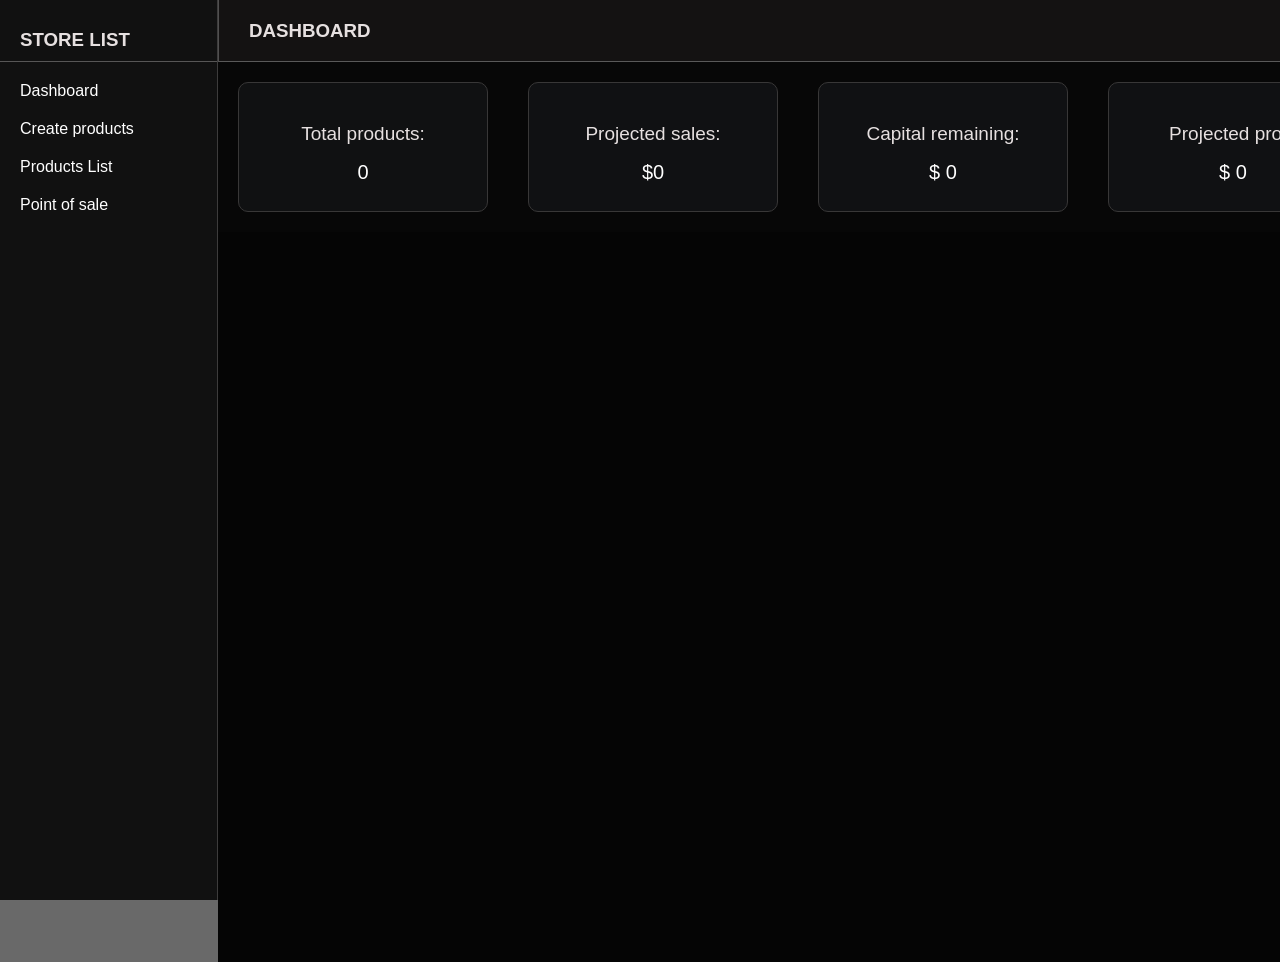
<file: index.html>
<!doctype html>
<html lang="en">
  <head>
    <meta charset="UTF-8" />
    <meta name="viewport" content="width=device-width, initial-scale=1.0" />
    <link rel="stylesheet" href="index.css" />
    <title>Products</title>
  </head>
  <body>
    <div class="page-layout">
      <header class="header">
        <div class="title">
          <h3>DASHBOARD</h3>
        </div>
      </header>

      <aside class="aside"></aside>

      <!-- Start Of MAIN CONTENT -->
      <main class="main">
        <div class="dash-board">
          
					<div class="total-products">
            <span>Total products:</span>
            <br />
            <button id="total-products-displayer">0</button>
          </div>

          <div class="sales">
            <span>Projected sales:</span>
            <br />
            <button id="sales-displayer">0</button>
          </div>
         
					<div class="total-capital">
            <span>Capital remaining:</span>
            <br />
            <button id="total-capital-displayer">0</button>
          </div>

          <div class="total-profit">
            <span>Projected profit</span>
            <br />
            <button id="total-profit-displayer">0</button>
          </div>
					
        </div>
      </main>
      <!-- End Of Main Content -->
    </div>
    <script src="./index.js" type="module"></script>
  </body>
</html>
</file>
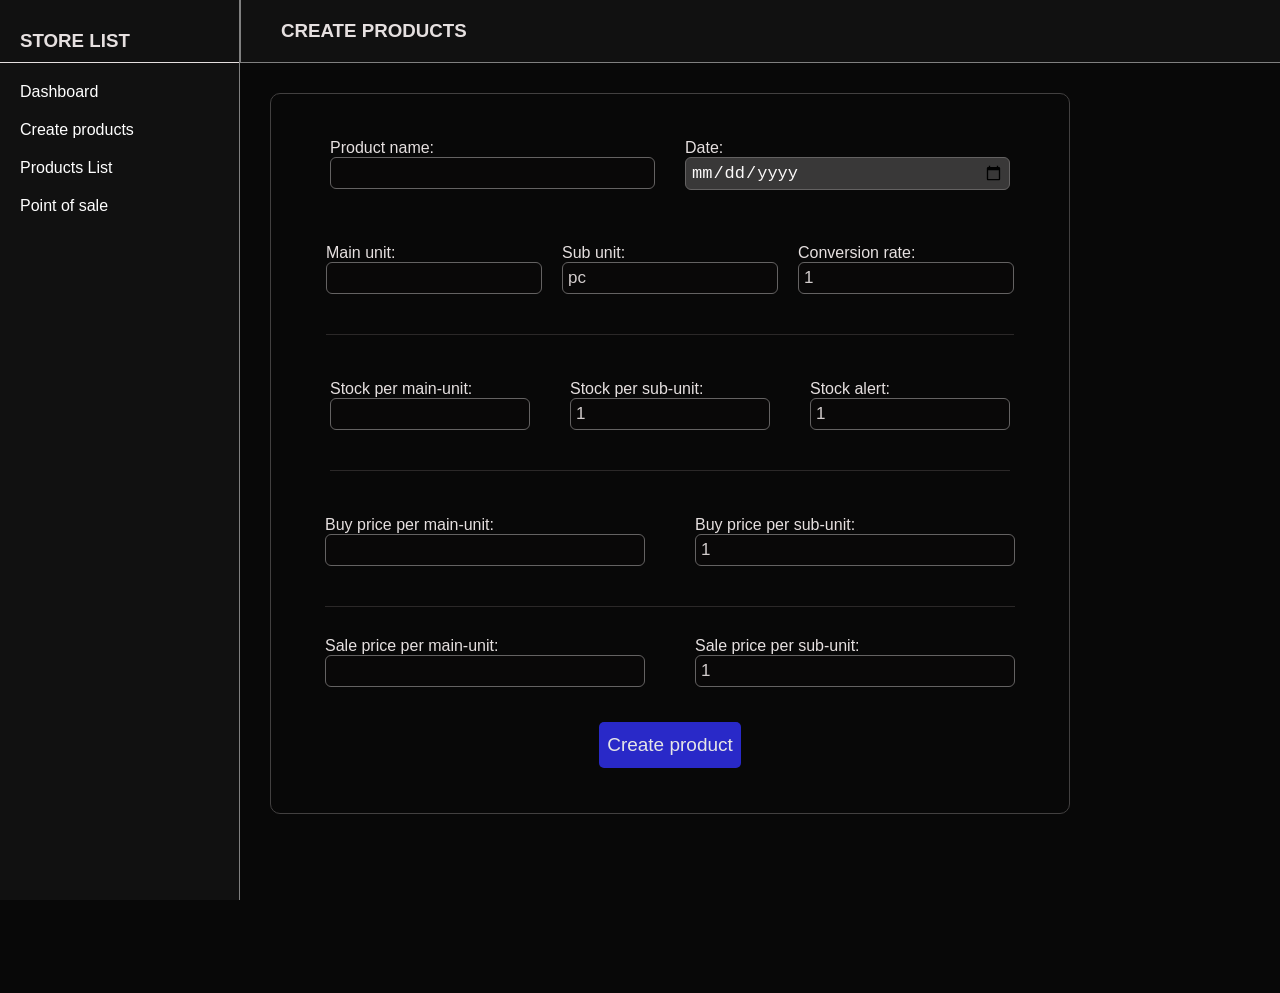
<file: create-product.html>
<!DOCTYPE html>
<html lang="en">
<head>
    <meta charset="UTF-8">
    <meta name="viewport" content="width=device-width, initial-scale=1.0">
    <link rel="stylesheet" href="create-product.css">
    <title>Create product</title>
</head>
<body>
   
<div class="page-layout">

    <header class="header">
      <h3>CREATE PRODUCTS</h3>
    </header>

    <aside class="create-product-aside">
    </aside>
    <!-- Start Of MAIN CONTENT -->
    <main class="main">
        <!-- Start of product informations -->

        <div class="inputs-container">
                <!-- Start of product name and date to expire -->
            <div class="name-date-section">
                <div class="name">
                    <label for="product-name">Product name:</label>
                    <br>
                    <input type="text" id="product-name" >
                    </div>
    						 
                    <div class="date">
                     <label for="date-label">Date:</label>
                     <br>
                     <input type="date" id="date-label">
                    </div>
               </div>
            <!-- End of product name and expired-date -->
            
            <!-- Start of Main and sub-product units and conversion rate-->
            <div class="units">
                <div>
									<label for="main-unit">Main unit:</label>
									<br>
									<input type="text" id="main-unit">
                </div>
                <div>
                  <label for="sub-unit">Sub unit:</label>
                    <br>
                   <input type="text" id="sub-unit" value="pc">
                </div>
                <div>
									<label for="conversion-rate">Conversion rate:</label>
									<br>
									<input type="text" id="conversion-rate" value="1">
                </div>
            </div>
            <!-- End of Main and sub-product units and conversion rate-->
           
            <!-- Start of stock section-->
            <div class="stock-section">
                 <div>
                    <label for="stock">Stock per main-unit:</label>
                    <br>
                    <input type="text" id="stock-per-main-unit">
                 </div>

                 <div>
                    <label for="stock">Stock per sub-unit:</label>
                    <br>
                    <input type="text" id="stock-per-sub-unit" value="1">
                 </div>
                 <div>
                    <label for="stock">Stock alert:</label>
                    <br>
                    <input type="text" id="stock-alert" value="1">
                  </div>
             </div>
            <!-- End of Stock section -->
    
            <!-- Pricing section -->
                <div class="pricing-section">
                    <!-- Start of Buy price section-->
                    <div class="buy-price-section">

                        <div>
                          <label for="buy-price-per-main-unit">Buy price per main-unit:</label>
                            <br>
                            <input type="text" id="buy-price-per-main-unit">
                        </div>

                        <div>
                            <label for="buy-price-per-sub-unit">Buy price per sub-unit:</label>
                            <br>
                            <input type="text" id="buy-price-per-sub-unit" value="1">
                        </div>
                    </div>
         
                    <!-- End of Buy price section -->
                    <!-- Start of Sale price section -->
                        <div class="sale-price-section">
                        <div>
                            <label for="sale-price-per-main-unit">Sale price per main-unit:</label>
                            <br>
                            <input type="text" id="sale-price-per-main-unit">
                        </div>
                        <div>
                            <label for="sale-price-per-sub-unit">Sale price per sub-unit:</label>
                            <br>
                            <input type="text" id="sale-price-per-sub-unit" value="1">
                        </div>
                    </div>
                    <!-- End sale price section -->
                </div>
                <!-- End Of pricing section -->
    
            <!-- Save product button -->
            <button id="save-button" type="button">Create product</button>
        </div>
        <!-- End of product informations -->
    </main>
    <!-- End Of Main Content -->
</div>

    <script src="./create-product.js" type="module"></script>
</body>
</html>
</file>
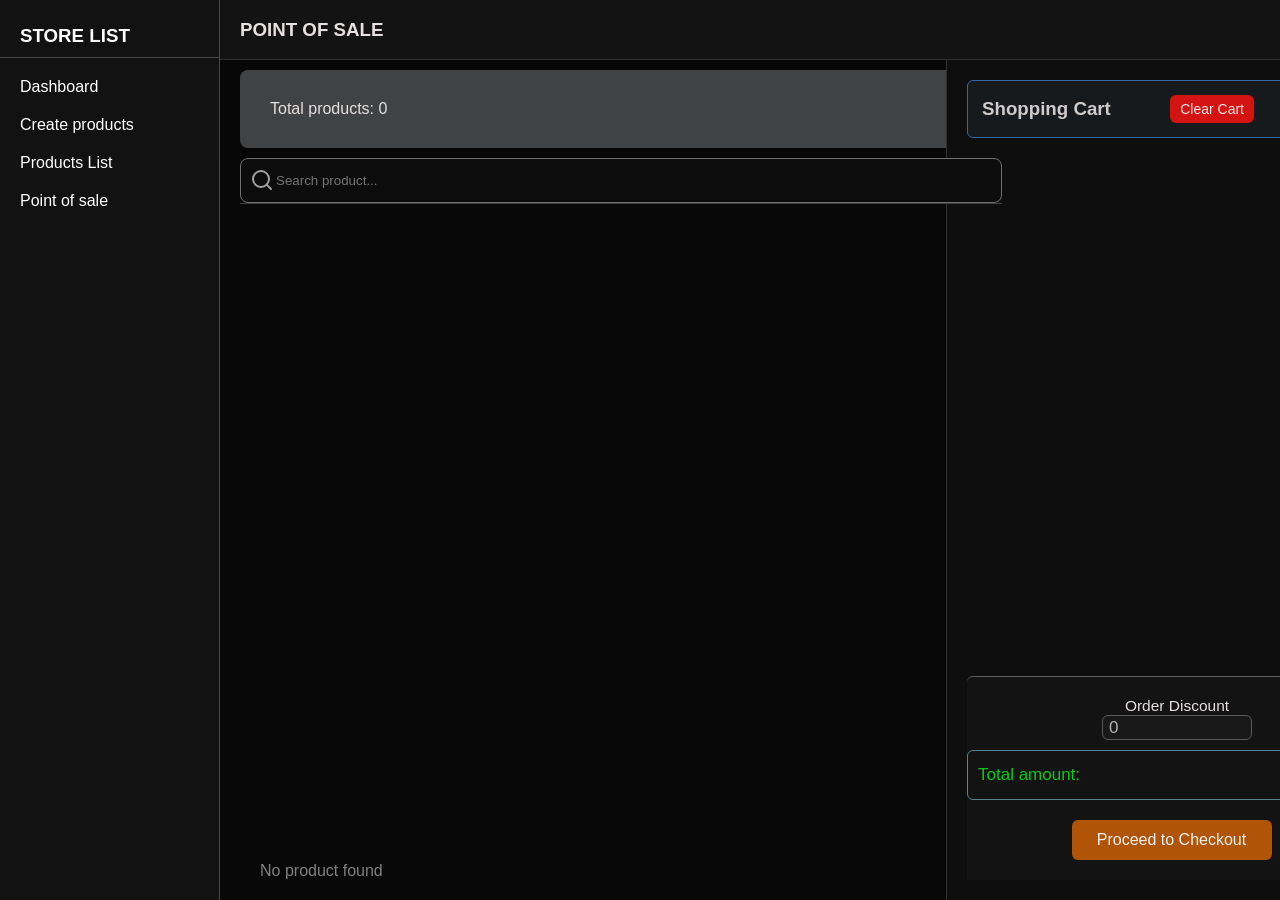
<file: POS.html>
<!DOCTYPE html>
<html lang="en">
<head>
  <meta charset="UTF-8">
  <meta name="viewport" content="width=device-width, initial-scale=1.0">
  <link rel="stylesheet" href="POS.css">
  <title>Point of sale</title>
</head>

<body>
  <div class="page-layout">

    <!-- HEADER -->
    <header class="header">
      <h3>POINT OF SALE</h3>
    </header>

    <!-- SIDEBAR -->
    <aside class="aside"></aside>

    <!-- PRODUCTS TOP BAR -->
    <div class="products-top-bar">
      <div class="total-products-container">
        <span id="total-label">Total products:</span>
        <span id="total-products"></span>
      </div>

      <div class="search-section">
        <input type="search" id="search-product" placeholder="Search product...">
        <i data-lucide="search" id="search-icon"></i>
      </div>
    </div>

    <!-- PRODUCTS -->
    <div class="products-informations">
      <div class="products-info-container"></div>
    </div>

    <!-- CART -->
    <div class="cart-container">
      <div class="cart-title">
				<h3>Shopping Cart</h3>
				 <button id="clear-cart">Clear Cart</button>
				<div>
					<span id="total-items">0</span>
					<span>Items</span>
				</div>
			</div>
      <div class="cart-items"></div>

      <div class="cart-footer">
				<div class="order-discount">
					<span>Order Discount</span>
					<div>
						<input type="text" value="0" id="order-discount">
					</div>
				</div>

        <div class="cart-total-container">
					<span>Total amount:</span>
					<span id="cart-total">0</span>
				</div>

				<div class="checkout-container">
					<button id="checkout-btn">Proceed to Checkout</button>
				</div>
      </div>
    </div>

    <div class="empty-container"></div>

  </div>

  <script src="./POS.js" type="module"></script>
  <script src="./icons.js"></script>
  <script>
    lucide.createIcons();
  </script>

</body>
</html>
</file>
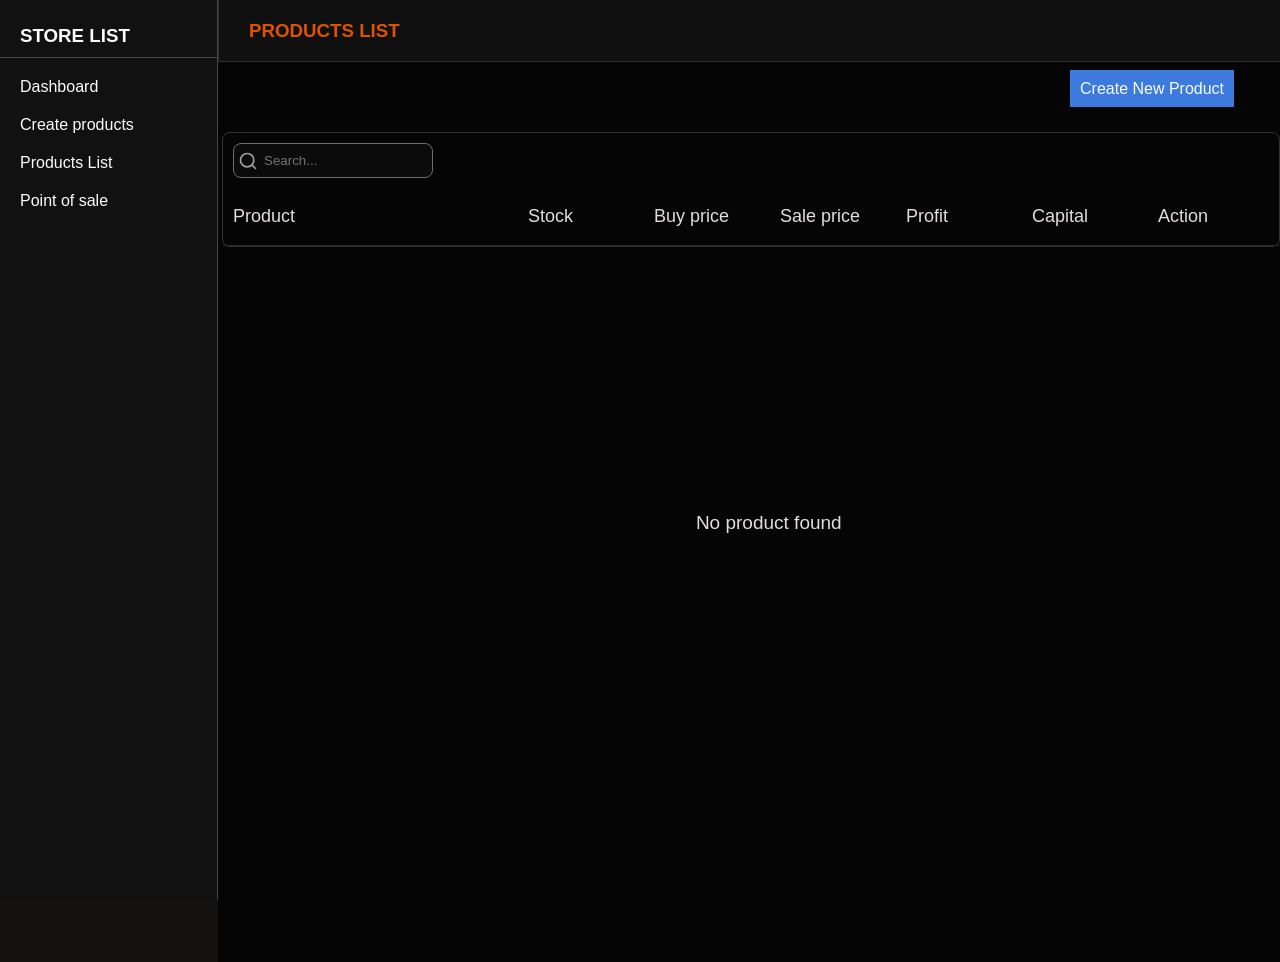
<file: products.html>
<!DOCTYPE html>
<html lang="en">
<head>
    <meta charset="UTF-8">
    <meta name="viewport" content="width=device-width, initial-scale=1.0">
    <link rel="stylesheet" href="products.css">
    <title>Products</title>
	</head>
	<body>
    <div class="page-layout">
			<header class="header">
				<div class="title">
					<h3>PRODUCTS LIST</h3>
        </div>
      </header>
			
			<aside class="aside"></aside>
			
			<!-- Start Of MAIN CONTENT -->
			<main class="main">
				<!-- Start of top-bar -->
        <div class="products-top-bar">
        
       </div>

       <!-- End of top bar -->
 
       <!-- Start products informations -->
       <div class="products-informations">
				 <div class="search-section">
					 <input type="search" id="search-product" placeholder="Search...">
					 <i data-lucide="search" id="search-icon"></i>
          </div>
					<div class="create-product-link">
						<a href="./create-product.html">Create New Product</a>
					</div>
					
          <div class="product-header">
						<div class="product">Product</div>
						<div class="stock">Stock</div>
						<div class="buy-price">Buy price</div>
						<div class="sale-price">Sale price</div>
						<div class="profit">Profit</div>
						<div class="capital">Capital</div>
						<div class="actions">Action</div>
          </div>
					
          <!-- product 1 -->
          <div class="products-info-container">
         </div>
				  
        </main>
        <!-- <div class="empty-container"></div> -->
				<!-- End Of Main Content -->
			</div>
			
		<script src="./products.js" type="module"></script>
    <script src="./icons.js"></script>
		<script>
			lucide.createIcons();
			</script> 
</body>
</html>
</file>
<file: index.css>
*{
        margin: 0;
        padding: 0;
        box-sizing: border-box;
    }

    body{
        background-color: rgba(5, 5, 5, 0.6);
        color: rgb(230, 224, 224);
        font-family:Verdana, Geneva, Tahoma, sans-serif;
        /* opacity: 0.99; */
    }

   .page-layout{
        display: grid;
        grid-template-areas: 
        "aside header"
        "aside simple-dash-board"
        "aside main"
        ;

        grid-template-columns:218px 1fr;

     }

    .aside{
        grid-area: aside;
        border-right: 1px solid rgb(61, 60, 60);
        position: sticky;
        top: 0;
        height: 100vh; /* Full viewport height */
        overflow-y: auto;
        background-color: rgb(17, 17, 17);
       
    }

    .header{
        grid-area: header;
        border-left: 1px solid rgb(80, 79, 79);
        padding:20px 20px;
        background-color: rgb(20, 18, 18);
        position: sticky;
        top: 0; /* Sticks to top of main content area */
        z-index: 1; 
        height: 62px;
        border-bottom: 1px solid rgb(89, 89, 89);
    }
    
    .main{
        grid-area: main;
        width: 100%;
        overflow-y: auto; /* Makes main content scrollable */
        height: 100vh;
        position: relative;
        background-color: rgb(5, 5, 5);
        /* opacity: 0.9; */
    }
    
    .main h3{
        margin:auto;
        width: 200px;
    }
    
    .header h3{
        margin-left: 10px;
        opacity: 1;
    }
    

   .nav-links{
    display: grid;
    margin-top: 20px;
    margin-left: 20px;
    row-gap: 20px;
   }

   .nav-links a{
      text-decoration: none;
      color: white;
   }
 
   .aside-items h3{
    margin-left: 20px;
    margin-top: 29px;
    /* display: none;*/
}

.main-store{
    border-bottom: 1px solid rgb(87, 86, 86);
    padding-bottom: 10px;
   }

 
 .total-capital,
 .sales
 {
    padding:40px 40px;
    width: 250px;
    height: 130px;
    text-align: center;
    margin: 20px 20px;
    opacity: 1;
    font-size: 19px;
    border-radius: 10px;
    border: 1px solid rgb (38, 73, 228);
    border: 1px solid rgb(56, 55, 55);
    background-color: rgba(100, 113, 124, 0.1);

 }
 
 .total-profit {
    padding:40px 40px;
    width: 250px;
    height: 130px;
    text-align: center;
    margin: 20px 20px;
    opacity: 1;
    font-size: 19px;
    border-radius: 10px;
    border: 1px solid rgb (38, 73, 228);
    border: 1px solid rgb(56, 55, 55);
   background-color: rgba(100, 113, 124, 0.1);
 }

  .total-products{
    padding:40px 40px;
    width: 250px;
    height: 130px;
    text-align: center;
    margin: 20px 20px;
    opacity: 1;
    font-size: 19px;
    border-radius: 10px;
    border: 1px solid rgb(56, 55, 55);
    background-color: rgba(100, 110, 119, 0.1);
    /* box-shadow: 2px 2px 2px rgb(75, 75, 77), -2px -2px 2px rgb(44, 43, 43); */
 }


 .dash-board{
   display: grid;
   grid-template-columns:repeat(4, 1fr);
   flex-wrap: nowrap;
   background-color: rgb(7, 7, 7);
 }


 .total-products button,
 .total-capital button,
 .total-profit button,
 .sales button{
    width: 150px;
    margin-top: 10px;
    padding: 6px 20px;
    background-color: transparent;
    border: none;
    color: white;
    font-size: 20px;
 }
</file>
<file: create-product.css>
* {
  margin: 0;
  padding: 0;
  box-sizing: border-box;
}

body {
  background-color: rgb(8, 8, 8);
  color: rgb(230, 224, 224);
  font-family: Verdana, Geneva, Tahoma, sans-serif;
}

.inputs-container {
  width: 800px;
  padding: 45px 0;
  border: 1px solid rgb(66, 64, 64);
  background-color: transparent;
  display: flex;
  flex-direction: column;
  align-items: center;
  row-gap: 35px;
  margin-left: 30px;
  border-radius: 10px;
}

.units,
.stock-section {
  display: flex;
}

.name input,
.date input {
  padding: 5px;
  width: 325px;
}

.units {
  gap: 20px;
  border-bottom: 1px solid rgb(43, 40, 40);
  padding-bottom: 40px;
  padding-top: 10px;
}

.stock-section {
  gap: 40px;
  border-bottom: 1px solid rgb(43, 40, 40);
  padding-bottom: 40px;
  padding-top: 10px;
}

.units input {
  width: 216px;
  padding: 5px;
}

.stock-section input {
  width: 200px;
  padding: 5px;
}

.name-date-section {
  display: flex;
  gap: 30px;
  height: 60px;
}

.buy-price-section {
  display: flex;
  gap: 50px;
  border-bottom: 1px solid rgb(43, 40, 40);
  padding-bottom: 40px;
  padding-top: 10px;
}

.sale-price-section {
  display: flex;
  gap: 50px;
  margin-top: 30px;
}

.buy-price-section input {
  width: 320px;
  padding: 5px;
}

.sale-price-section input {
  width: 320px;
  padding: 5px;
}

#save-button {
  padding: 12px 8px;
  font-size: 19px;
  border: none;
  background-color: rgb(46, 46, 222);
  border-radius: 5px;
  cursor: pointer;
  transition: 0.5s;
  color: white;
  opacity: 0.9;
}

input {
  background-color: rgb(9, 8, 8);
  border: 1px solid rgb(100, 98, 98);
  color: rgb(211, 205, 205);
  font-size: 17px;
  border-radius: 6px;
}

.date input {
  background-color: rgb(57, 56, 56);
  color: rgb(252, 250, 250);
}

input:focus {
  outline-width: 1px;
  outline-color: rgb(44, 46, 44);
  border: none;
  opacity: 0.9;
}

.page-layout {
  display: grid;
  grid-template-areas:
    "aside header"
    "aside main ";

  grid-template-columns: 240px 1fr;
}

.create-product-aside {
  grid-area: aside;
  border-right: 1px solid gray;
  position: sticky;
  top: 0;
  height: 100vh; /* Full viewport height */
  overflow-y: auto;
  background-color: rgb(17, 17, 17);
}

.header {
  grid-area: header;
  border-left: 1px solid gray;
  border-bottom: 1px solid gray;
  padding: 20px 20px;
  background-color: rgb(17, 17, 17);
  position: sticky;
  top: 0; /* Sticks to top of main content area */
  z-index: 1;
}

.main {
  grid-area: main;
  width: 100%;
  margin-top: 30px;
  overflow-y: auto; /* Makes main content scrollable */
  height: 100vh;
}

.header h3 {
  margin-left: 20px;
}

.nav-links {
  display: grid;
  margin-top: 20px;
  margin-left: 20px;
  row-gap: 20px;
}

.nav-links a {
  text-decoration: none;
  color: white;
}

.aside-items h3 {
  margin-left: 20px;
  margin-top: 30px;
  /* display: none; */
}

.main-store {
  border-bottom: 1px solid;
  padding-bottom: 10px;
}
</file>
<file: POS.css>
* {
  margin: 0;
  padding: 0;
  box-sizing: border-box;
}

body {
  background-color: rgb(9, 8, 8);
  color: rgb(230, 224, 224);
  font-family: "Inter", sans-serif;
  overflow: hidden;
}

/* MAIN GRID */
.page-layout {
  display: grid;
  grid-template-areas:
    "aside header header"
    "aside products-top-bar cart"
    "aside products-informations cart";

  grid-template-columns: 220px 1fr 350px;
  grid-template-rows: 60px 100px 1fr;

  height: 100vh;
}

/* SIDEBAR (UNCHANGED FOR JS) */
.aside {
  grid-area: aside;
  border-right: 1px solid rgb(72, 70, 70);
  position: sticky;
  top: 0;
  height: 100vh;
  overflow-y: auto;
  background: #121212;
  color: white;
}

.nav-links {
  display: grid;
  margin-top: 20px;
  margin-left: 20px;
  row-gap: 20px;
}

.nav-links a {
  text-decoration: none;
  color: white;
}

.aside-items h3 {
  margin-left: 20px;
  margin-top: 25px;
  /* display: none; */
}

.main-store {
  border-bottom: 1px solid rgb(74, 70, 70);
  padding-bottom: 10px;
}

/* HEADER */
.header {
  grid-area: header;
  padding: 15px 20px;
  background-color: rgb(19, 19, 19);
  border-bottom: 1px solid rgb(50, 48, 48);
  display: flex;
  align-items: center;
}

/* TOP BAR */
.products-top-bar {
  grid-area: products-top-bar;
  display: flex;
  flex-direction: column;
  gap: 10px;
  padding: 10px 20px;
  background-color: rgb(7, 7, 7);
  width: 826px;
  /* height: 100px; */
}

/* TOTAL BOX */
.total-products-container {
  background-color: rgb(65, 66, 67);
  padding: 30px;
  border-radius: 8px;
  width: 760px;
}

/* SEARCH */
.search-section {
  position: relative;
  width: 97%;
  border-bottom: 1px solid rgb(64, 63, 63);
  /* left: -8px; */
}

#search-product {
  width: 100%;
  height: 45px;
  background-color: rgb(13, 12, 12);
  border: 1px solid rgb(114, 111, 111);
  border-radius: 8px;
  padding-left: 35px;
  color: white;
}

#search-icon {
  position: absolute;
  top: 10px;
  left: 10px;
  color: rgb(163, 162, 162);
}

/* PRODUCTS */
.products-informations {
  grid-area: products-informations;
  padding: 20px;
  overflow-y: auto;
  width: 826px;
  margin-top: 50px;
}

.products-info-container {
  display: grid;
  grid-template-columns: repeat(2, 1fr);
  gap: 20px;
  width: 760px;
}

/* PRODUCT CARD */
.products-container {
  border: 1px solid rgb(46, 45, 45);
  background-color: rgba(88, 103, 113, 0.1);
  padding: 15px;
  border-radius: 10px;
  display: grid;
  row-gap: 20px;
}

/* CART */
.cart-container {
  grid-area: cart;
  background-color: #0f0e0e;
  border-left: 1px solid rgb(50, 48, 48);
  padding: 20px;
  display: flex;
  flex-direction: column;
  height: 100%;
  margin-left: -100px;
}

/* CART ITEMS */
.cart-items {
  flex: 1;
  display: flex;
  flex-direction: column;
  overflow-y: auto;
  gap: 20px;
  height: 100vh;
  margin-top: 10px;
  width: 450px;
  padding-bottom: 20px;
}

.cart-title {
  display: flex;
  justify-content: space-between;
  align-items: center;
  background-color: rgba(110, 161, 187, 0.1);
  padding: 14px;
  border-radius: 6px;
  opacity: 0.9;
  border: 1px solid rgb(59, 115, 183);
}

.cart-title button {
  background-color: rgb(234, 20, 20);
  color: white;
  border: none;
  padding: 6px 10px;
  border-radius: 6px;
  cursor: pointer;
  font-size: 14px;
  transition: background-color 0.2s ease;
}

.cart-title button:hover {
  background-color: rgb(221, 57, 2);
}
.cart-title span {
  font-size: 14px;
  color: rgb(163, 162, 162);
}

.cart-title #total-items {
  font-size: 16px;
  color: rgb(5, 219, 5);
  font-weight: bold;
}

/* CART FOOTER */
.cart-footer {
  border-top: 1px solid #615f5f;
  padding-top: 20px;
  display: flex;
  font-size: 18px;
  flex-direction: column;
  background-color: rgba(59, 59, 60, 0.1);
  border-top-left-radius: 6px;
  border-top-right-radius: 6px;
  padding-bottom: 20px;
}
.order-discount {
  width: 500px;
  margin: auto;
  margin-bottom: 20px;
  display: grid;
  justify-content: center;
  margin-left: -40px;
  font-size: 15.5px;
  text-align: center;
}

.order-discount input {
  width: 150px;
  height: 25px;
  border: 1px solid rgb(92, 89, 89);
  background-color: rgb(25, 24, 24);
  border-radius: 6px;
  color: rgb(180, 177, 177);
  font-size: 17px;
  padding: 0 6px;
}

.order-discount input:focus {
  outline: 1px solid rgb(145, 148, 145);
}
.cart-total-container {
  display: flex;
  justify-content: space-between;
  align-items: center;
  margin-top: -10px;
  border: 1px solid rgb(109, 159, 183);
  color: rgb(4, 248, 29);
  padding: 10px 10px;
  border-radius: 6px;
  background-color: rgba(32, 33, 33, 0.1);
  opacity: 0.8;
  font-size: 17px;
}

#cart-total {
  font-size: 22px;
  opacity: 0.9;
  border-bottom: 2px solid rgb(173, 172, 172);
}

.checkout-container {
  margin-top: 20px;
  display: flex;
  justify-content: center;
}

.checkout-container button {
  width: 200px;
  height: 40px;
  background-color: rgba(216, 100, 4, 0.8);
  color: rgb(241, 241, 241);
  border: none;
  font-size: 16px;
  border-radius: 6px;
  cursor: pointer;
  transition: background-color 0.2s ease;
}

.checkout-container button:hover {
  background-color: rgb(216, 100, 4);
}
/* EMPTY TEXT */
.empty-container {
  position: absolute;
  bottom: 20px;
  left: 260px;
  color: gray;
}

.sale-price-per-main-button,
.sale-price-per-sub-button {
  width: 150px;
  height: 33px;
  border: none;
  font-size: 1.05rem;
  color: #ffffff;
  border-radius: 6px;
  cursor: pointer;
  transition: all 0.2s ease;
}

/* Main button (primary action) */
.sale-price-per-main-button {
  background-color: #336fc8; /* modern blue */
  font-size: 16px;
  opacity: 0.9;
}

/* Sub button (secondary action) */
.sale-price-per-sub-button {
  background-color: #3359a0; /* deeper, calmer blue */
  font-size: 16px;
  opacity: 0.9;
}

/* Hover effect (important for professionalism) */
.sale-price-per-main-button:hover {
  /* background-color: #2244a1; */
  opacity: 0.8;
}

.sale-price-per-sub-button:hover {
  /* background-color: #1e3a8a; */
  opacity: 0.75;
}

.itemQty,
.itemPrice,
.item-discount {
  display: grid;
  /* flex-direction: column; */
  row-gap: 2px;
}

.itemQty span,
.itemPrice span,
.item-discount span {
  font-size: 14.5px;
}

.itemQty input,
.itemPrice input,
.item-discount input {
  width: 100px;
  background-color: rgb(15, 14, 14);
  color: rgb(210, 206, 206);
  font-size: 15px;
  border: 1px solid rgb(72, 71, 71);
  height: 24px;
  padding: 0 4px;
  opacity: 0.9;
  border-radius: 4px;
}

.item-inputs {
  display: flex;
  gap: 20px;
}

#item-name {
  margin-top: 8px;
  display: block;
  color: rgb(126, 195, 232);
  opacity: 0.9;
}

.cart-item {
  border: 1px solid rgb(79, 79, 78);
  border-radius: 4px;
  display: grid;
  row-gap: 10px;
  padding: 10px;
  width: 420px;
}

.total-price-per-item {
  margin-top: 20px;
  display: flex;
  justify-content: space-between;
}

.item-title {
  display: flex;
  justify-content: space-between;
}

.total-price-per-item-displayer {
  color: rgb(244, 180, 17);
  border-bottom: 2px solid rgb(108, 105, 105);
}

.delete-item-button {
  padding: 1px 6px;
  background-color: rgb(165, 3, 3);
  color: rgb(216, 214, 214);
  font-weight: bold;
  border: none;
  cursor: pointer;
  border-radius: 4px;
  opacity: 0.9;
}
</file>
<file: products.css>
*{
        margin: 0;
        padding: 0;
        box-sizing: border-box;
    }

    body{
        background-color: rgb(20, 17, 17);
        color: rgb(230, 224, 224);
        font-family: "Inter", sans-serif;
        opacity: 0.99;
    }

   .page-layout{
        display: grid;
        grid-template-areas: 
        "aside header"
        "aside simple-dash-board"
        "aside main"
        ;

        grid-template-columns:218px 1fr;

     }

    .aside{
        grid-area: aside;
        border-right: 1px solid rgb(72, 70, 70);
        position: sticky;
        top: 0;
        height: 100vh; /* Full viewport height */
        overflow-y: auto;
         background:#121212;
        color:white;      
    }

    .header{
        grid-area: header;
        border-left: 1px solid rgb(48, 47, 47);
        padding:20px 20px;
        background-color: rgb(17, 17, 17);
        position: sticky;
        top: 0; /* Sticks to top of main content area */
        z-index: 1; 
        height: 62px;
        border-bottom: 1px solid rgb(50, 48, 48);
    }
    
    .main{
        grid-area: main;
        width: 100%;
        overflow-y: auto; /* Makes main content scrollable */
        height: 100vh;
        position: relative;
        background-color: rgb(6, 6, 6);
    }
    
    .header h3{
        margin-left: 10px;
        color: rgb(224, 84, 2);
    }
    

   .nav-links{
    display: grid;
    margin-top: 20px;
    margin-left: 20px;
    row-gap: 20px;
   }

   .nav-links a{
      text-decoration: none;
      color: white;
   }
 
   .aside-items h3{
    margin-left: 20px;
    margin-top: 25px;
    /* display: none; */
}

.main-store{
    border-bottom: 1px solid rgb(74, 70, 70);
    padding-bottom: 10px;
   }

   .products-top-bar{
    display: none;
   }

   .products-informations{
     margin-left: 4px;
     margin-top: 70px;
     /* padding: 20px 20px; */
     background-color: rgb(6, 6, 6);
     border: 1px solid rgb(52, 51, 51);
     border-radius: 8px;
		 
   }

  .product-header{
    display: grid;
    grid-template-columns:repeat(7,1fr);
    align-items: center;
    padding: 18px 10px;
    column-gap: 15px;
    justify-items:flex-start;
    font-size: 18px;
    opacity: 1;
    border-bottom: 1px solid rgb(40, 38, 38);
  }

  .rows{
    display: grid;
    grid-template-columns:repeat(7,1fr);
    align-items:center;
    padding: 10px 10px;
    column-gap: 15px;
    justify-items: flex-start;
    opacity: 0.9;
    font-size: 17px;
    margin-top: 2px;
    border-bottom: 1px solid rgb(33, 32, 32);
    background-color: rgb(4, 4, 4);
    
  }

  .rows:hover{
    background-color: rgb(14, 14, 14);
  }
 
 .product{
    width: 280px;
 }

 /* .capital{
    width: 100px;
 }

 .profit{
    width: 80px;
 }

 .stock{
    width: 40px;
 }

 .sale-price{
    width: 90px;
 }
 .buy-price{
    width: 90px;
 } */

 .edit-btn{
    padding: 6px 12px;
    background-color: rgb(20, 71, 238);
    opacity: 1;
    border: none;
    color: white;
    font-size: 17px;
    font-weight: bold;
    border-radius: 4px;
    cursor: pointer;
 }

 .delete-btn{
     padding: 6px 6px;
    background-color: rgb(173, 5, 5);
    opacity: 1;
    border: none;
    color: white;
    font-size: 17px;
    font-weight: bold;
    border-radius: 4px;
    cursor: pointer;
 }

 .actions{
    display: flex;
    gap: 6px;
    width: 100px;
 }

#search-product{
   height: 35px;
   width: 200px;
   background-color: rgb(13, 12, 12);
   margin: 10px;
   border: 1px solid rgb(114, 111, 111);
   border-radius: 8px;
   padding:0 30px;
   transition: 0.4s;
}

#search-product:focus{
  outline-color:rgb(45, 43, 43);
  opacity: 0.8;
  color: white;
  font-size: 18px;
  width: 280px;
}


.search-section{
   position: relative;
   width: 400px;
}

#search-icon{
   position: absolute;
   top: 16px;
   left: 15px;
   color:rgb(163, 162, 162);
   width: 20px;
}

.create-product-link{
   width: 200px;
   position: fixed;
   right: 10px;
   top:80px ;
  
}

.create-product-link a{
   padding: 10px 10px;
   text-decoration: none;
   color: white;
   text-align: center;
   /* background-color:#4CAF50; */
	 background-color: #3d7ce1;

}

.empty-container{
	position: absolute;
	top: 50%;
	left: 45%;
	font-size: 19px;
}
</file>
